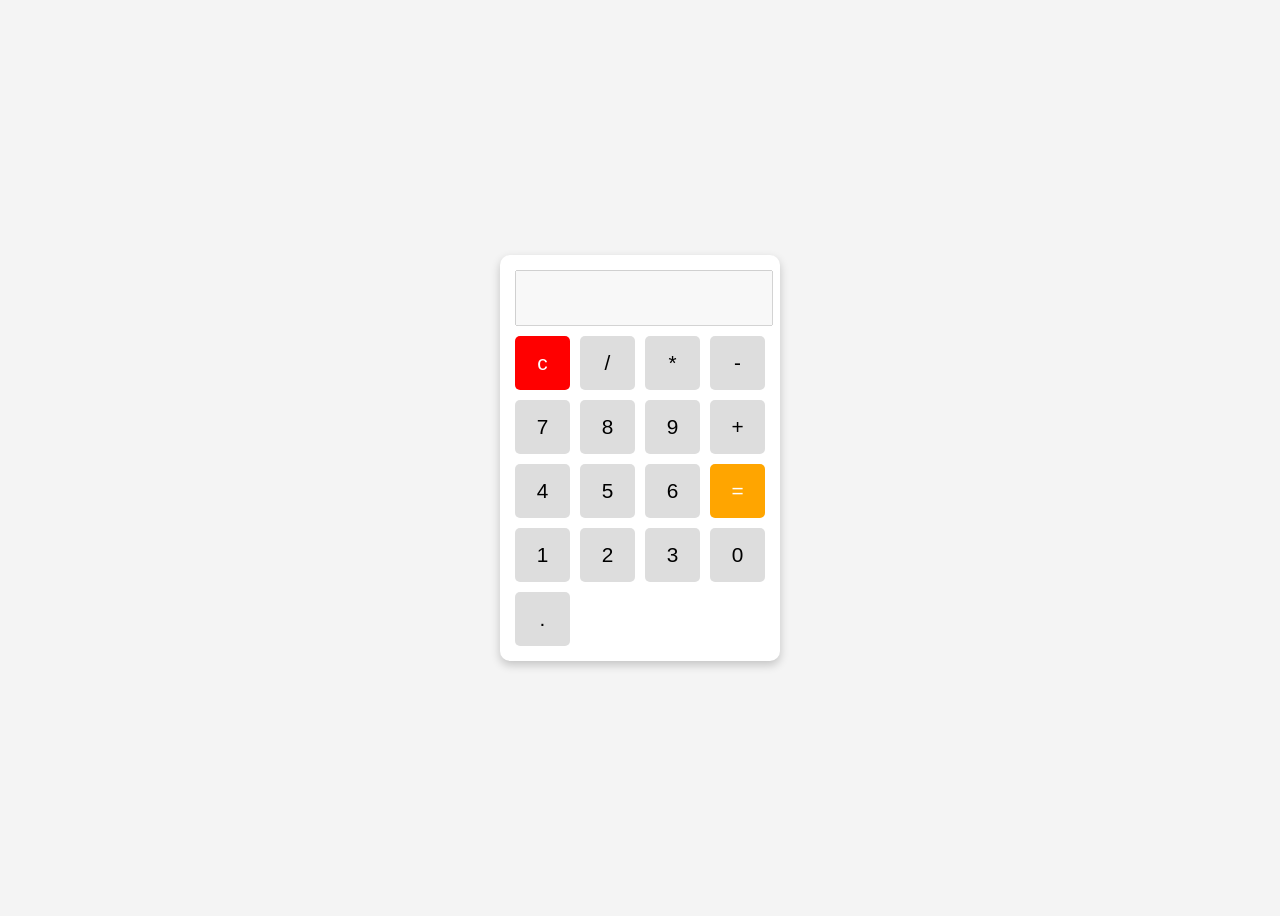
<file: index.html>
<!DOCTYPE html>
<html lang="en">
<head>
    <meta charset="UTF-8">
    <meta name="viewport" content="width=device-width, initial-scale=1.0">
    <title>Calculator</title>
    <link rel="icon" href="calculator.png" type="image/png" />

   <link rel="stylesheet" href="style.css">
</head>
<body>
    <div class="calculator">
        <input type="text" id="display" disabled>
        <div class="buttons">
            <button onclick="clearDisplay()" class="clear">c</button>
            <button onclick="appendValue('/')">/</button>
            <button onclick="appendValue('*')">*</button>
            <button onclick="appendValue('-')">-</button>
            <button onclick="appendValue('7')">7</button>
            <button onclick="appendValue('8')">8</button>
            <button onclick="appendValue('9')">9</button>
            <button onclick="appendValue('+')">+</button>
            <button onclick="appendValue('4')">4</button>
            <button onclick="appendValue('5')">5</button>
            <button onclick="appendValue('6')">6</button>
            <button onclick="calculateResult()" class="equal">=</button>
            <button onclick="appendValue('1')">1</button>
            <button onclick="appendValue('2')">2</button>
            <button onclick="appendValue('3')">3</button>
            <button onclick="appendValue('0')">0</button>
            <button onclick="appendValue('.')">.</button>
        </div>
    </div>
   <script src="script.js"></script>
</body>
</html>
</file>
<file: style.css>
body{
            display: flex;
            justify-content: center;
            align-items: center;
            height: 100vh;
            background-color: #f4f4f4;
        }
        .calculator{
            width: 250px;
            background-color: white;
            padding: 15px;
            border-radius: 10px;
            box-shadow: 0 4px 10px rgba(0, 0, 0, 0.2);
            text-align: center;
        }
        #display{
            width: 100%;
            height: 50px;
            text-align: right;
            font-size: 1.5em;
            margin-bottom: 10px;
        }
        .buttons{
            display: grid;
            grid-template-columns: repeat(4, 1fr);
            gap: 10px;
        }
        button{
            padding: 15px;
            font-size: 1.3em;
            border: none;
            background: #ddd;
            cursor: pointer;
            border-radius: 5px;
        }
        button:active{
            background: #bbb;
        }
        .clear{
            background: red;
            color: white;
        }
        .equal{
            background-color: orange;
            color: white;
        }
</file>
